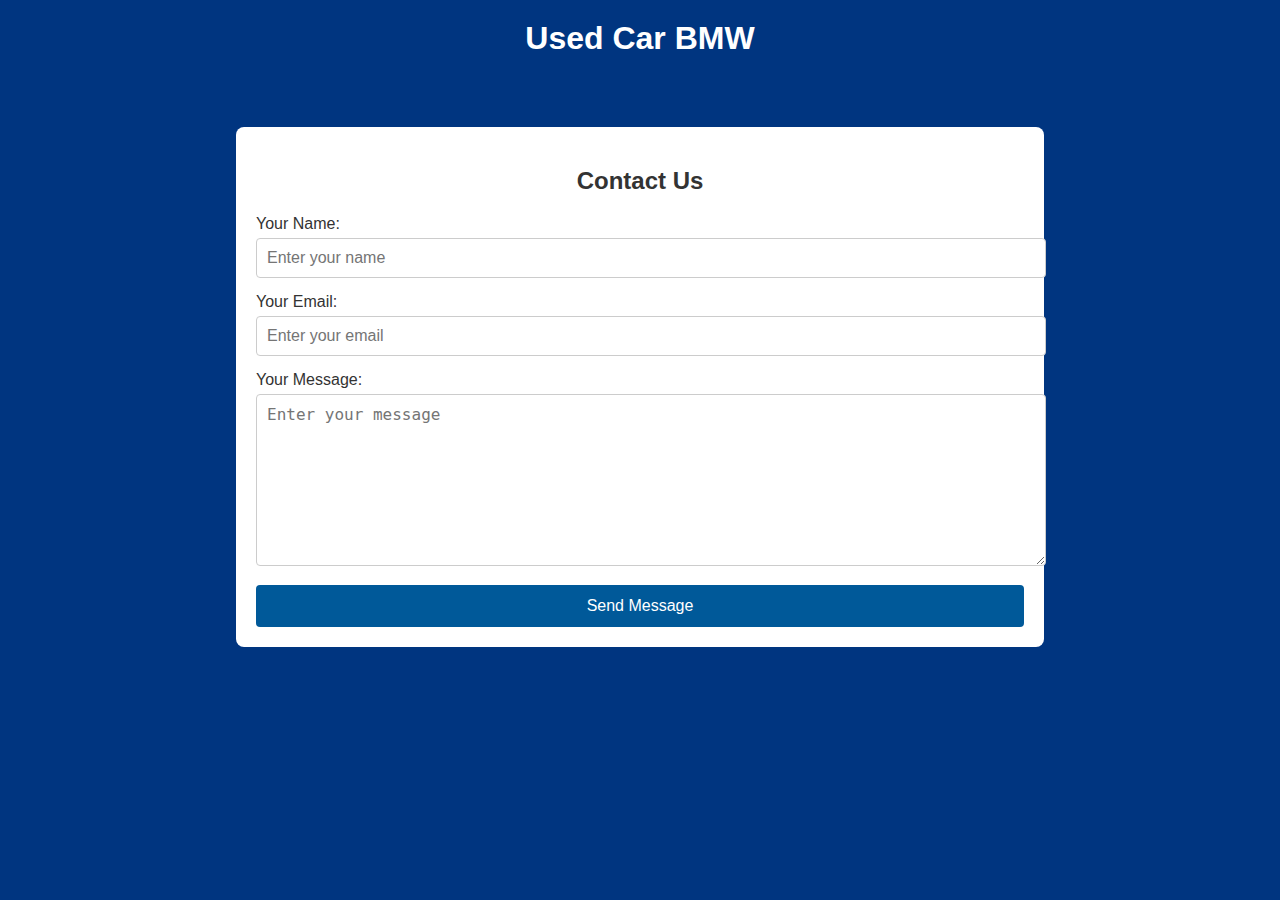
<file: Contact.html>
<!DOCTYPE html>
<html>
<head>
    <meta name="viewport" content="width=device-width, initial-scale=1.0">
    <title>Contact Us | Used Car BMW</title>
    <style>
        body {
            font-family: Arial, sans-serif;
            margin: 0;
            padding: 0;
            background-color: #003580;
            color: #333;
        }

        header {
            background-color: #003580;
            color: white;
            text-align: center;
            padding: 20px;
        }

        header h1 {
            margin: 0;
        }

        .container {
            width: 60%;
            margin: 50px auto;
            background-color: white;
            padding: 20px;
            border-radius: 8px;
            
        }

        .container h2 {
            text-align: center;
            color: #333;
        }

        .form-group {
            margin-bottom: 15px;
        }

        .form-group label {
            font-size: 1rem;
            margin-bottom: 5px;
            display: block;
        }

        .form-group input,
        .form-group textarea {
            width: 100%;
            padding: 10px;
            font-size: 1rem;
            border: 1px solid #ccc;
            border-radius: 4px;
        }

        .form-group textarea {
            height: 150px;
        }

        button {
            background-color: #005999;
            color: white;
            padding: 12px 20px;
            border: none;
            border-radius: 4px;
            font-size: 1rem;
            cursor: pointer;
            width: 100%;
        }

        button:hover {
            background-color: #555;
        }
    </style>
</head>
<body>

    <header>
        <h1>Used Car BMW</h1>
    </header>

    <div class="container">
        <h2>Contact Us</h2>
        <form action="#" method="POST">
            <div class="form-group">
                <label for="name">Your Name:</label>
                <input type="text" id="name" name="name" placeholder="Enter your name" required>
            </div>

            <div class="form-group">
                <label for="email">Your Email:</label>
                <input type="email" id="email" name="email" placeholder="Enter your email" required>
            </div>

            <div class="form-group">
                <label for="message">Your Message:</label>
                <textarea id="message" name="message" placeholder="Enter your message" required></textarea>
            </div>

            <button type="submit">Send Message</button>
        </form>
    </div>

</body>
</html>
</file>
